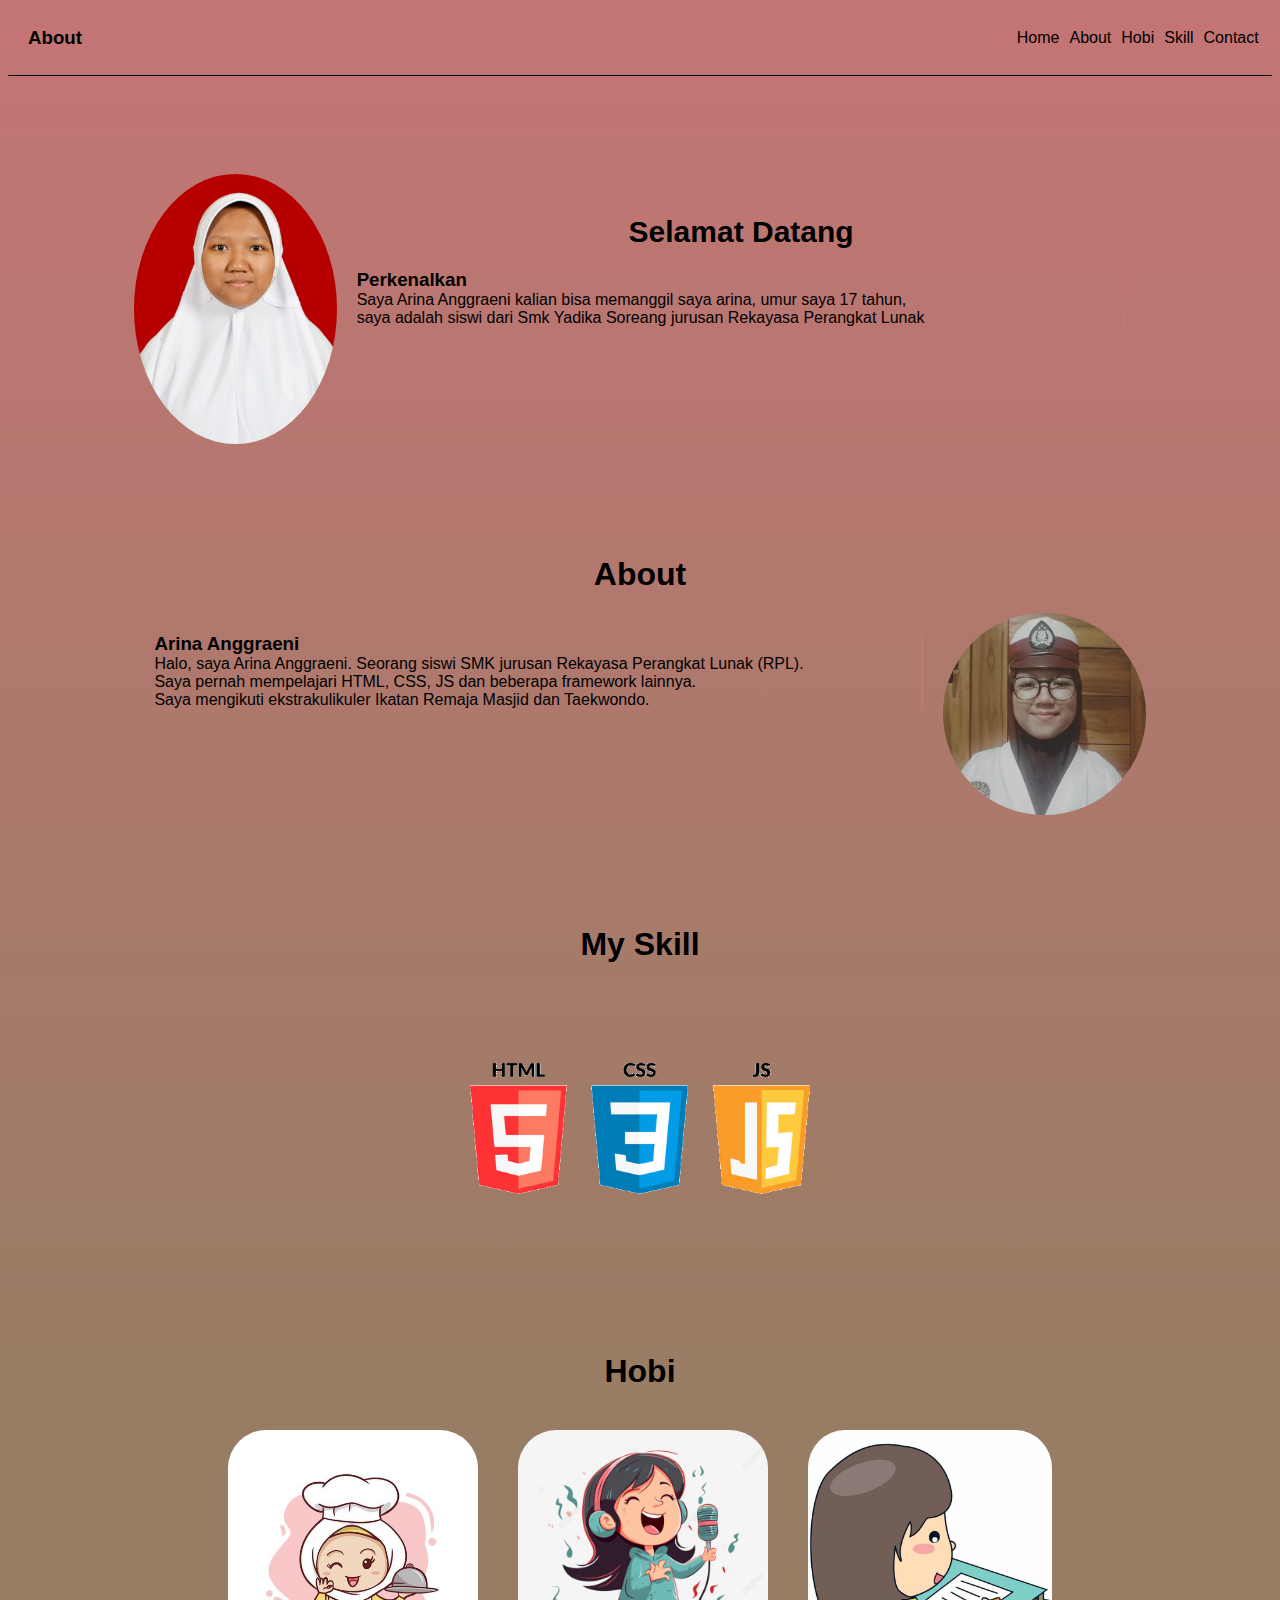
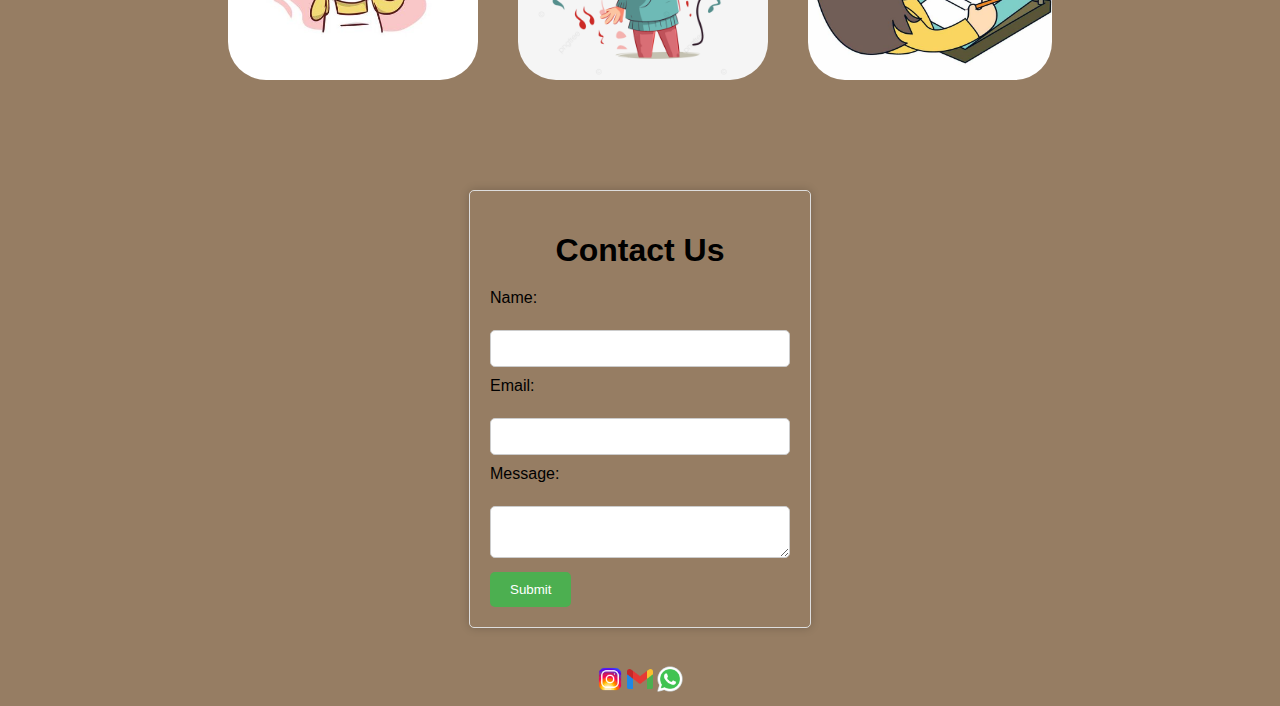
<file: index.html>
<!DOCTYPE html>
<html lang="en">

<head>
  <meta charset="UTF-8">
  <meta name="viewport" content="width=device-width, initial-scale=1.0">
  <title>Landing Page</title>
  <link rel="stylesheet" href="style.css">
</head>

<body>
  <div class="container">
    <!-- halaman home -->
    <section id="home">
      <div class="header">
        <h3 class="am">About</h3>
        <div class="opsion">
          <ul>
            <li><a href="#home">Home</a></li>
            <li><a href="#about">About</a></li>
            <li><a href="#hobi">Hobi</a></li>
            <li><a href="#skill">Skill</a></li>
            <li><a href="#contact">Contact</a></li>
            
          </ul>
        </div>
      </div>
      <hr>
      <br><br><br><br><br>

      <div class="rumah">
        <img src="img/me.jpeg" class="profile-pic">
        <div class="info">
          <h1 class="arina">Selamat Datang</h1>
          <h3>Perkenalkan </h3>
          <p>Saya Arina Anggraeni kalian bisa memanggil saya arina, umur saya 17 tahun, <br /> saya adalah siswi dari
            Smk Yadika Soreang jurusan Rekayasa Perangkat Lunak</p>

        </div>
      </div>
    </section>

    <br><br><br><br><br>

    <!-- halaman about -->
    <section id="about">
      <center>
        <h1>About</h1>
      </center>
      <div class="biodata">

        <!-- deskripsi diri -->
        <div class="rumah">

          <div class="info">

            <h3>Arina Anggraeni</h3>
            <p> Halo, saya Arina Anggraeni. Seorang siswi SMK jurusan Rekayasa Perangkat Lunak (RPL). <br>
              Saya pernah mempelajari HTML, CSS, JS dan beberapa framework lainnya. <br>
              Saya mengikuti ekstrakulikuler Ikatan Remaja Masjid dan Taekwondo.<br>
            </p>

          </div>
          <img src="img/me2.jpeg" class="profile-pic">
        </div>
    </section>

    <br><br><br><br><br>
    <!-- my skill -->
    <header>
      <center>
        <h1> My Skill </h1>
      </center>
    </header>
    <section id="skill">
      <div>
        <center>
        <img src="img/skill.png" class="nm">
        </center>
      </div>
    </section>
  </div>
  <br><br><br>

    <!-- halaman hobii -->
    <header>
      <center>
        <h1> Hobi </h1>
      </center>
    </header>
    <section id=" hobi">
        <div class="hobby">
          <img src="img/masak.jpg" class="nm"> <img src="img/nyanyi musik.png" class="nm"> <img src="img/nulis.jpg"
            class="nm">
        </div>
    </section>
  </div>
  <br><br><br><br><br>


  <!-- halaman 4 -->
  <section id="contact">
    <div class="kontak">
      <h1>Contact Us</h1>
      <form action="https://api.web3forms.com/submit" method="POST">
        <label for="name">Name:</label><br>
        <input type="hidden" name="access_key" value="2feaf492-d969-4869-ac13-36a778a14f3e">
        <input type="text" id="name" name="name"><br>
        <label for="email">Email:</label><br>
        <input type="email" id="email" name="email"><br>
        <label for="message">Message:</label><br>
        <textarea id="message" name="message"></textarea><br>
        <input type="submit" value="Submit">
      </form>
    </div>
    <br>
    <br>
    <div class="sosmed">
      <a href="https://www.instagram.com/arkanabenjiro?igsh=MWdhcmVjeGxsZXVpZQ=="><img src="img/ig.png"
          class="imsos"></a>
      <br>
      <a href="arinaanggraenitgs@gmail.com"><img src="img/gmail.png" class="imsos"></a>

      <a href="+62 895-3729-49922"> <img src="img/wa.png" class="imsos"></a>

    </div>

    </div>
  </section>




</body>

</html>
</file>
<file: style.css>
body {
  font-family: 'Gill Sans', 'Gill Sans MT', Calibri, 'Trebuchet MS', sans-serif;
  background: rgb(150,125,99);
background: linear-gradient(0deg, rgba(150,125,99,1) 36%, rgba(196,117,117,1) 100%);
}

.header {
  display: flex;
  align-items: center;
}

.header h3 {
  margin-left: 20px;
}

.opsion {
  margin-left: 70%;
}

.opsion ul {
  display: flex;
  list-style: none;
  text-decoration: none;
}

.opsion ul li {
  margin-left: 10px;
  text-decoration: none;
}

.opsion ul li:first-child {
  text-decoration: none;
}

ul,
li,
a {
  color: black;
  /* Mengubah warna teks menjadi hitam */
  text-decoration: none;
}

hr {
  border: none;
  /* Menghilangkan garis default */
  border-top: 1px solid black;
  /* Menambahkan garis baru dengan warna hitam */
}

/* hal home */
.arina {
  font-size: 30px;
  text-align: center;
}

.rumah {
  width: 80%;
  margin: auto;
  overflow: hidden;
  display: flex;
}

.profile-pic {
  float: left;
  width: 20%;
  height: 20%;
  border-radius: 50%;
  object-fit: cover;
}

.info {
  float: left;
  width: 80%;
  padding: 20px;
}

/* hal about */
/* CSS */
.info h3, .info p {
  overflow: hidden; /* Membuat teks terpotong */
  border-right: .15em solid #c47575; /* Membuat efek garis yang mengetik */
  white-space: nowrap; /* Membuat teks tetap dalam satu baris */
  margin: 0 auto; /* Mengatur margin */
  animation: typing 3.5s steps(40, end), blink-caret .75s step-end infinite; /* Animasi mengetik */
}

@keyframes typing {
  from { width: 0 }
  to { width: 100% }
}

@keyframes blink-caret {
  from, to { border-color: transparent }
  50% { border-color: #c47575 }
}


.foto {
  height: 200px;
  width: 160px;
  border-radius: 100%;

}

.biodata {
  display: flex;
  justify-content: center;

}

/* .ke {
  width: 50%;
}
 */
.nama {
  font-size: 20px;
}

form {
  margin-top: 20px;
}

/* halaman skill */
.skill {
  display: flex;
  width: 70px;
}


/* halaman hobi */
.hobby{
  display: flex;
  justify-content: center;
}
.nm{
  height: 250px;
  padding: 20px;
  border-radius: 20%;
  
}
/* Animasi untuk gambar hobi */
.hobby .nm {
  animation: fadeInUp 1s ease-out;
}

@keyframes fadeInDown {
  0% {
    opacity: 0;
    transform: translateY(-20px);
  }
  100% {
    opacity: 1;
    transform: translateY(0);
  }
}
@keyframes fadeInUp {
  0% {
    opacity: 0;
    transform: translateY(20px);
  }
  100% {
    opacity: 1;
    transform: translateY(0);
  }
}



/* halaman kontak */
body {
  background-color: #f0f0f0;
  font-family: Arial, sans-serif;
 }
 
 .kontak {
  width: 300px;
  margin: 0 auto;
  padding: 20px;
  
  border: 1px solid #ddd;
  border-radius: 5px;
  box-shadow: 0px 0px 10px 0px rgba(0,0,0,0.2);
 }
 
 h1 {
  text-align: center;
  margin-bottom: 20px;
 }
 
 label {
  display: block;
  margin-bottom: 5px;
 }
 
 input[type="text"], input[type="email"], textarea {
  width: 100%;
  padding: 10px;
  margin-bottom: 10px;
  border: 1px solid #ccc;
  border-radius: 5px;
  box-sizing: border-box;
 }
 
 input[type="submit"] {
  background-color: #4CAF50;
  color: white;
  padding: 10px 20px;
  border: none;
  border-radius: 5px;
  cursor: pointer;
 }
 
 input[type="submit"]:hover {
  background-color: #45a049;
 }
.imsos{
  height: 30px;
  width: 30px;
}
.sosmed {
  display: flex;
  justify-content: center;
}
</file>
